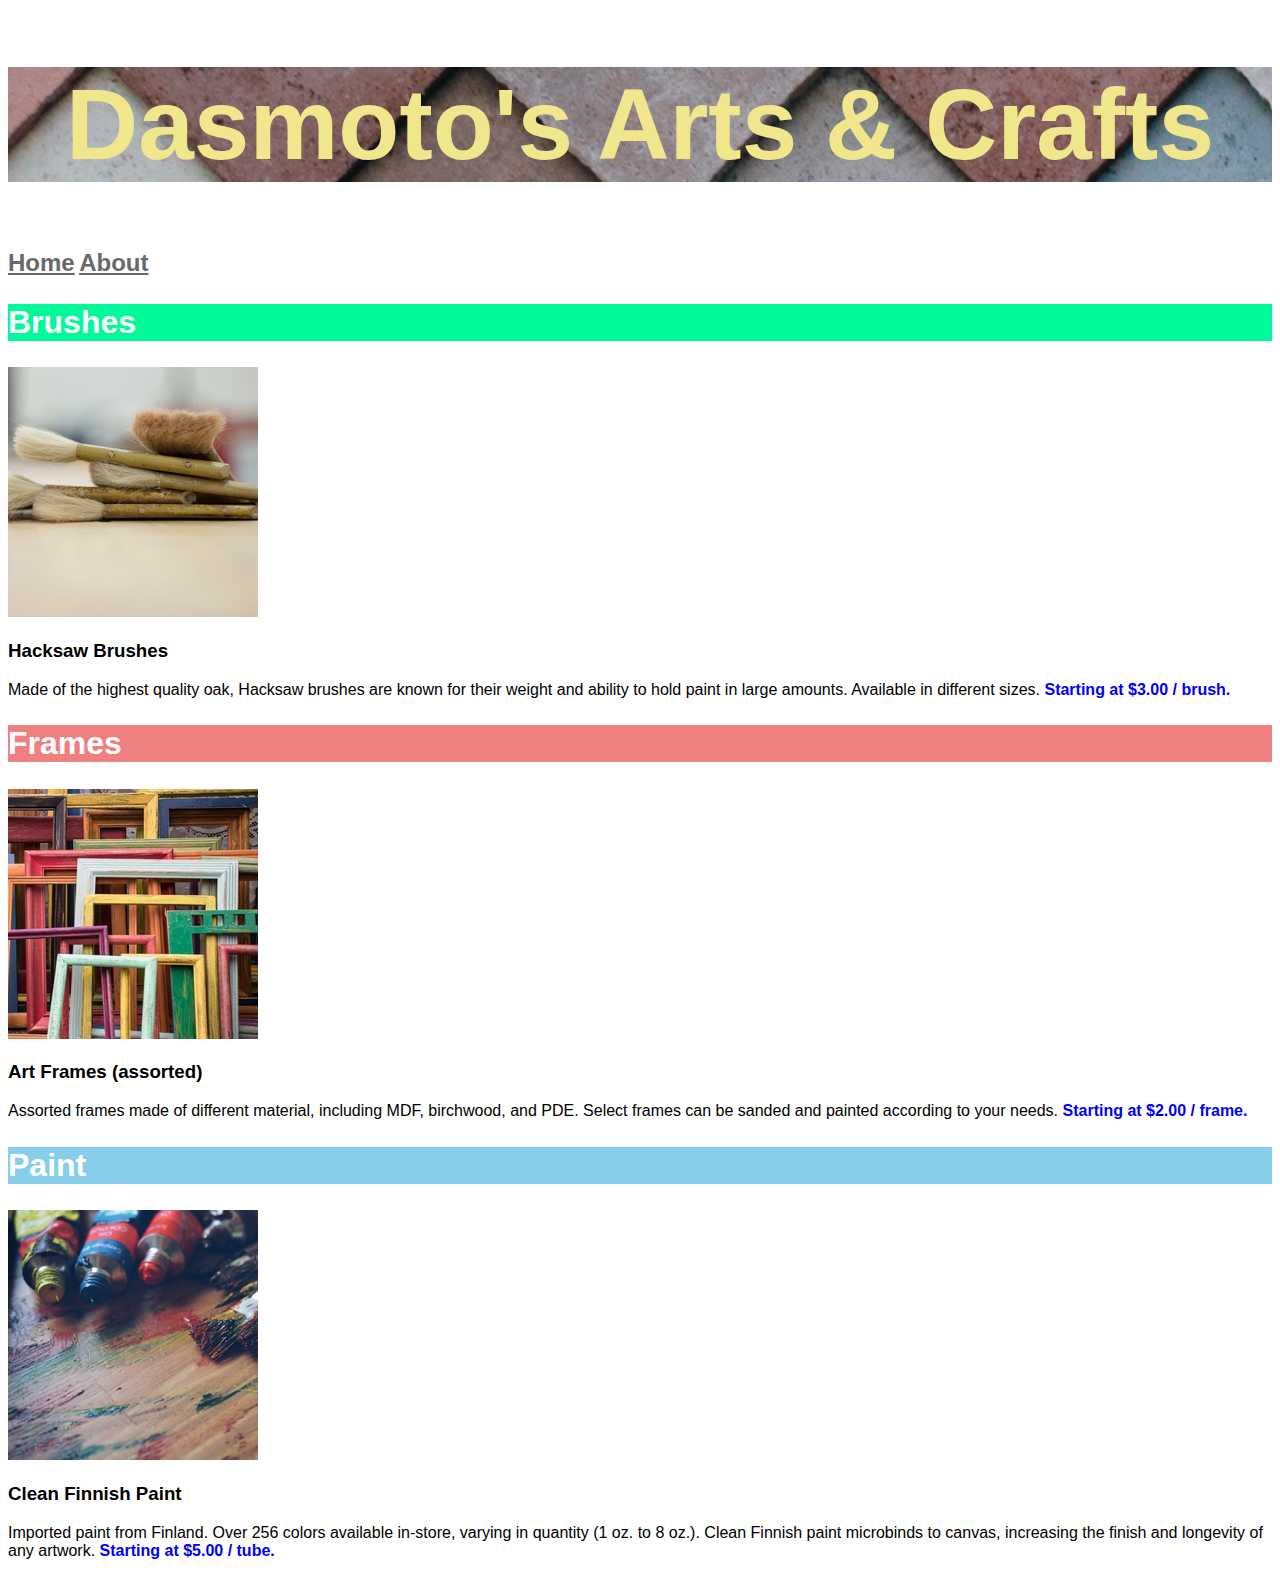
<file: DasmotosArtsAndCraft/index.html>
<!DOCTYPE html>
<html>
  <head>
    <title>Dasmoto's Arts & Crafts</title>
    <link href="./resources/css/style.css" type="text/css" rel="stylesheet">
  </head>
  <body>
    <h1>Dasmoto's Arts & Crafts</h1>
	<nav>
	  <p>
	    <a href="./index.html">Home</a>
		<a href="./about.html">About</a>
	  </p>
	</nav>
    <div>
      <h2 class="brushes">Brushes</h2>
      <img src="./resources/images/hacksaw.jpeg" />
      <h3>Hacksaw Brushes</h3>
      <p>Made of the highest quality oak, Hacksaw brushes are known for their weight and ability to hold paint in
        large amounts. Available in different sizes. <span class="price">Starting at $3.00 / brush.</span></p>
    </div>
    <div>
      <h2 class="frames">Frames</h2>
      <img src="./resources/images/frames.jpeg" />
      <h3>Art Frames (assorted)</h3>
      <p>Assorted frames made of different material, including MDF, birchwood, and PDE. Select frames can be sanded
        and painted according to your needs. <span class="price">Starting at $2.00 / frame.</span></p>
    </div>
    <div>
      <h2 class="paint">Paint</h2>
      <img src="./resources/images/finnish.jpeg" />
      <h3>Clean Finnish Paint</h3>
      <p>Imported paint from Finland. Over 256 colors available in-store, varying in quantity (1 oz. to 8 oz.).
        Clean Finnish paint microbinds to canvas, increasing the finish and longevity of any artwork.
        <span class="price">Starting at $5.00 / tube.</span></p>
    </div>
  </body>
</html>
</file>
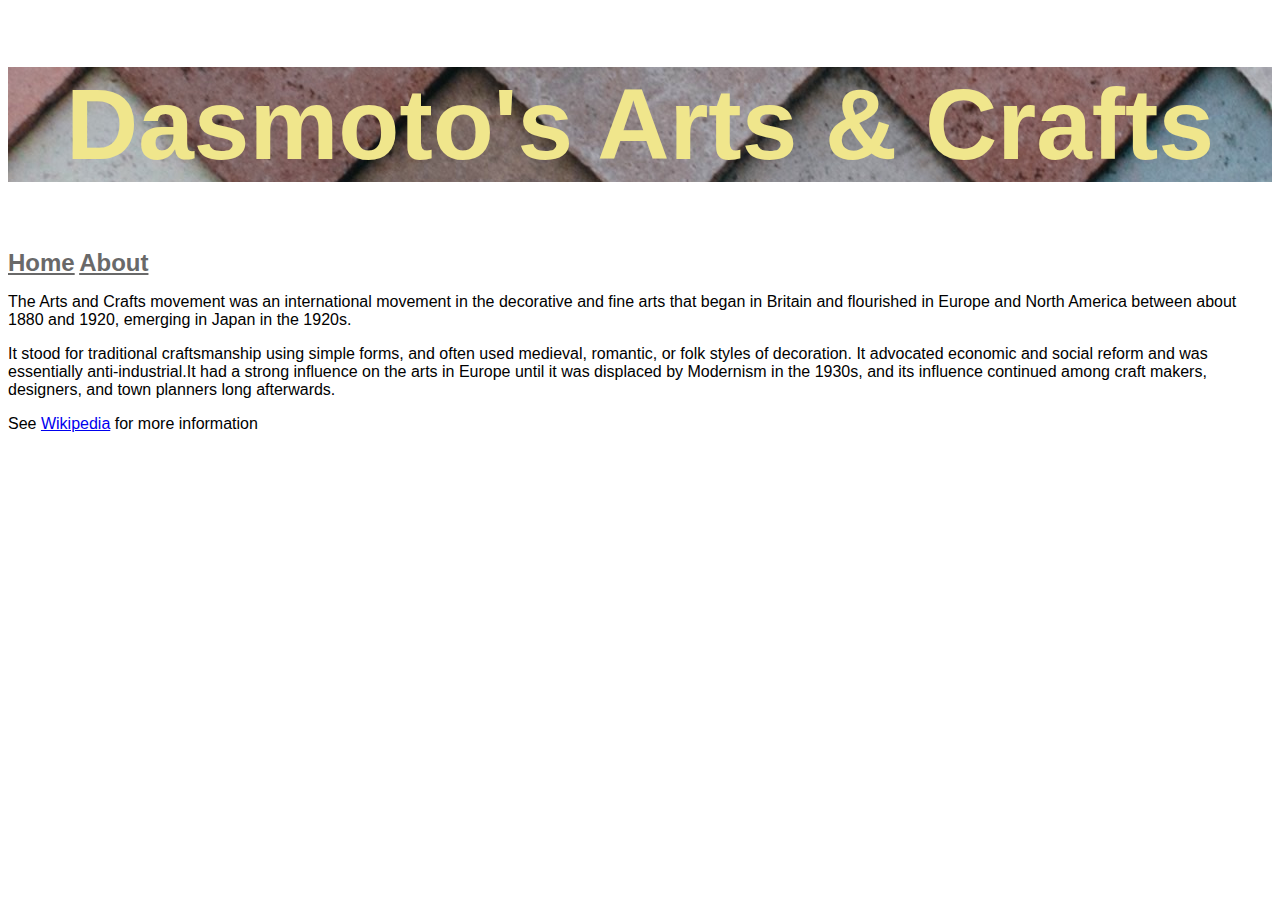
<file: DasmotosArtsAndCraft/about.html>
<!DOCTYPE html>
<html>
  <head>
    <title>Dasmoto's Arts & Crafts</title>
    <link href="./resources/css/style.css" type="text/css" rel="stylesheet">
  </head>
  <body>
    <h1>Dasmoto's Arts & Crafts</h1>
	<nav>
	  <p>
	    <a href="./index.html">Home</a>
		<a href="./about.html">About</a>
	  </p>
	</nav>
    <div>
      <p>The Arts and Crafts movement was an international movement in the decorative and fine arts that began in Britain and flourished in 
	     Europe and North America between about 1880 and 1920, emerging in Japan in the 1920s.</p>
      <p> It stood for traditional craftsmanship using simple forms, and often used medieval, romantic, or folk styles of decoration. 
	      It advocated economic and social reform and was essentially anti-industrial.It had a strong influence on the arts in Europe 
		  until it was displaced by Modernism in the 1930s, and its influence continued among craft makers, designers, and town planners 
		  long afterwards.</p>
	  <p>See <a href="https://en.wikipedia.org/wiki/Arts_and_Crafts_movement" target="_blank">Wikipedia</a> for more information</p>
    </div>
  </body>
</html>
</file>
<file: DasmotosArtsAndCraft/resources/css/style.css>
body {
    font-family: Helvetica;
}

h1 {
    font-size: 100px;
    font-weight: bold;
    color: khaki;
    text-align: center;
    background-image: url("../images/pattern.jpeg");
}

h2 {
    font-size: 32px;
    font-weight: bold;
    color: white;
}

h2.brushes {
    background-color: mediumspringgreen;
}

h2.frames {
    background-color: lightcoral;
}

h2.paint {
    background-color: skyblue;
}

span.price {
    font-weight: bold;
    color: blue;
}

nav a {
	font-size: 24px;
	font-weight: bold;
	color: dimgray;
}
</file>
